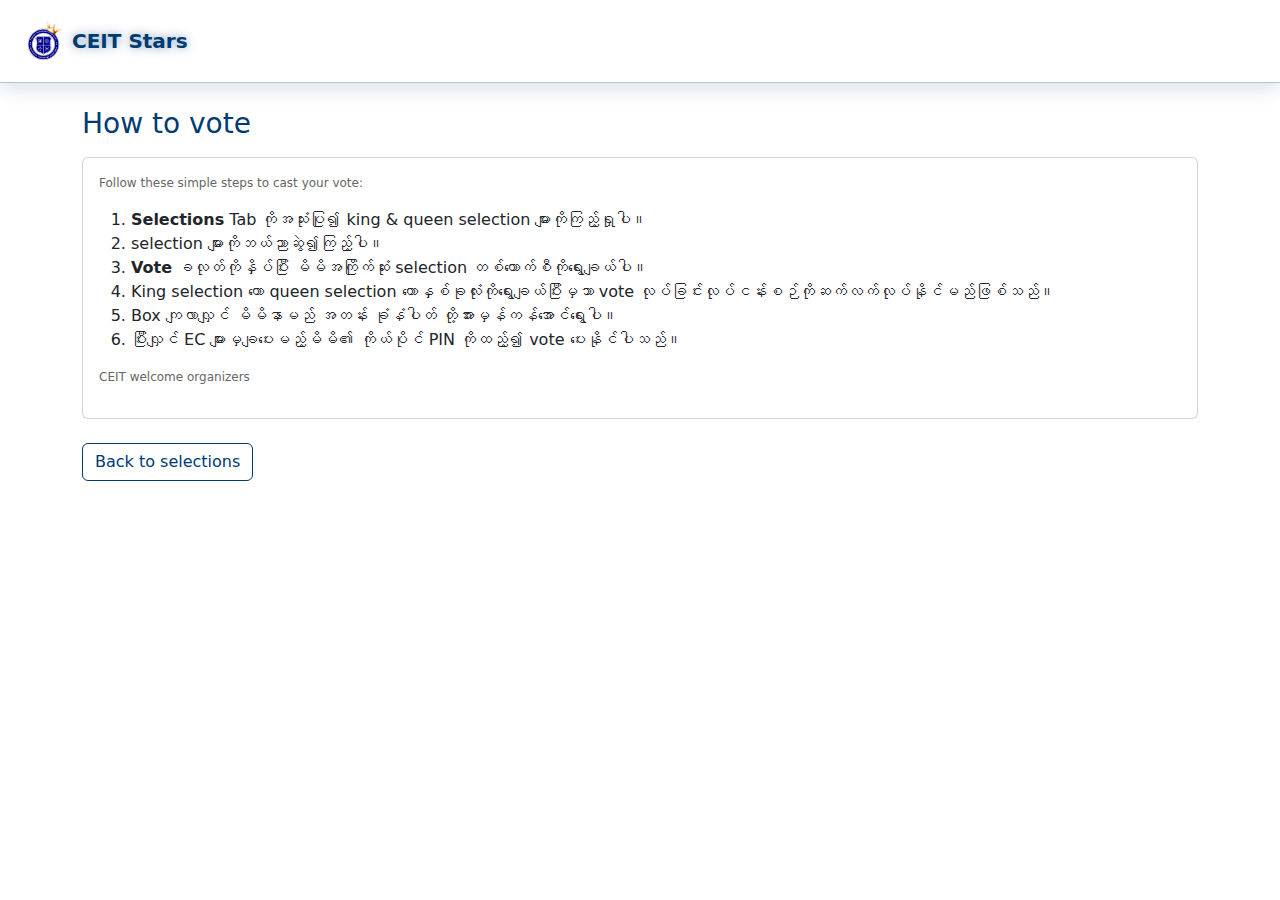
<file: public/how-to-vote.html>
<!DOCTYPE html>
<html lang="en">
  <head>
    <meta charset="utf-8" />
    <meta name="viewport" content="width=device-width, initial-scale=1" />
    <title>How to vote — CEIT Stars</title>
    <link rel="icon" type="image/png" href="assets/crown_logo.png" />
    <link
      href="https://cdn.jsdelivr.net/npm/bootstrap@5.3.2/dist/css/bootstrap.min.css"
      rel="stylesheet"
    />
    <link href="style.css" rel="stylesheet" />
  </head>
  <body>
    <nav class="navbar navbar-expand-lg mb-4 py-3">
      <div class="container-fluid px-4">
        <a class="navbar-brand fw-bold" href="index.html">
          <img
            src="assets/crown_logo.png"
            class="navbar-logo"
            alt="Crown logo"
          />
          <span>CEIT Stars</span>
        </a>
      </div>
    </nav>

    <main class="container">
      <h1 class="h3 mb-3">How to vote</h1>

      <div class="card mb-4">
        <div class="card-body">
          <p class="small-text">Follow these simple steps to cast your vote:</p>
          <ol>
            <li>
              <strong>Selections</strong> Tab ကိုအသုံးပြု၍ king & queen
              selection များကိုကြည့်ရှုပါ။
            </li>
            <li>selection များကိုဘယ်ညာဆွဲ၍ကြည့်ပါ။</li>
            <li>
              <strong>Vote</strong> ခလုတ်ကိုနှိပ်ပြီး မိမိအကြိုက်ဆုံး selection
              တစ်ယောက်စီကိုရွေးချယ်ပါ။
            </li>
            <li>
              King selection ကော queen selection
              ကောနှစ်ခုလုံးကိုရွေးချယ်ပြီးမှသာ vote
              လုပ်ခြင်းလုပ်ငန်းစဉ်ကိုဆက်လက်လုပ်နိုင်မည်ဖြစ်သည်။
            </li>
            <li>
              Box ကျလာလျှင် မိမိနာမည် အတန်း ခုံနံပါတ် တို့အားမှန်ကန်အောင်ရွေးပါ။
            </li>
            <li>
              ပြီးလျှင် EC များမှချပေးမည့်မိမိ၏ ကိုယ်ပိုင် PIN ကိုထည့်၍ vote
              ပေးနိုင်ပါသည်။
            </li>
          </ol>
          <p class="small-text">CEIT welcome organizers</p>
        </div>
      </div>

      <a class="btn btn-outline-primary" href="index.html"
        >Back to selections</a
      >
    </main>

    <script src="https://cdn.jsdelivr.net/npm/bootstrap@5.3.2/dist/js/bootstrap.bundle.min.js"></script>
  </body>
</html>
</file>
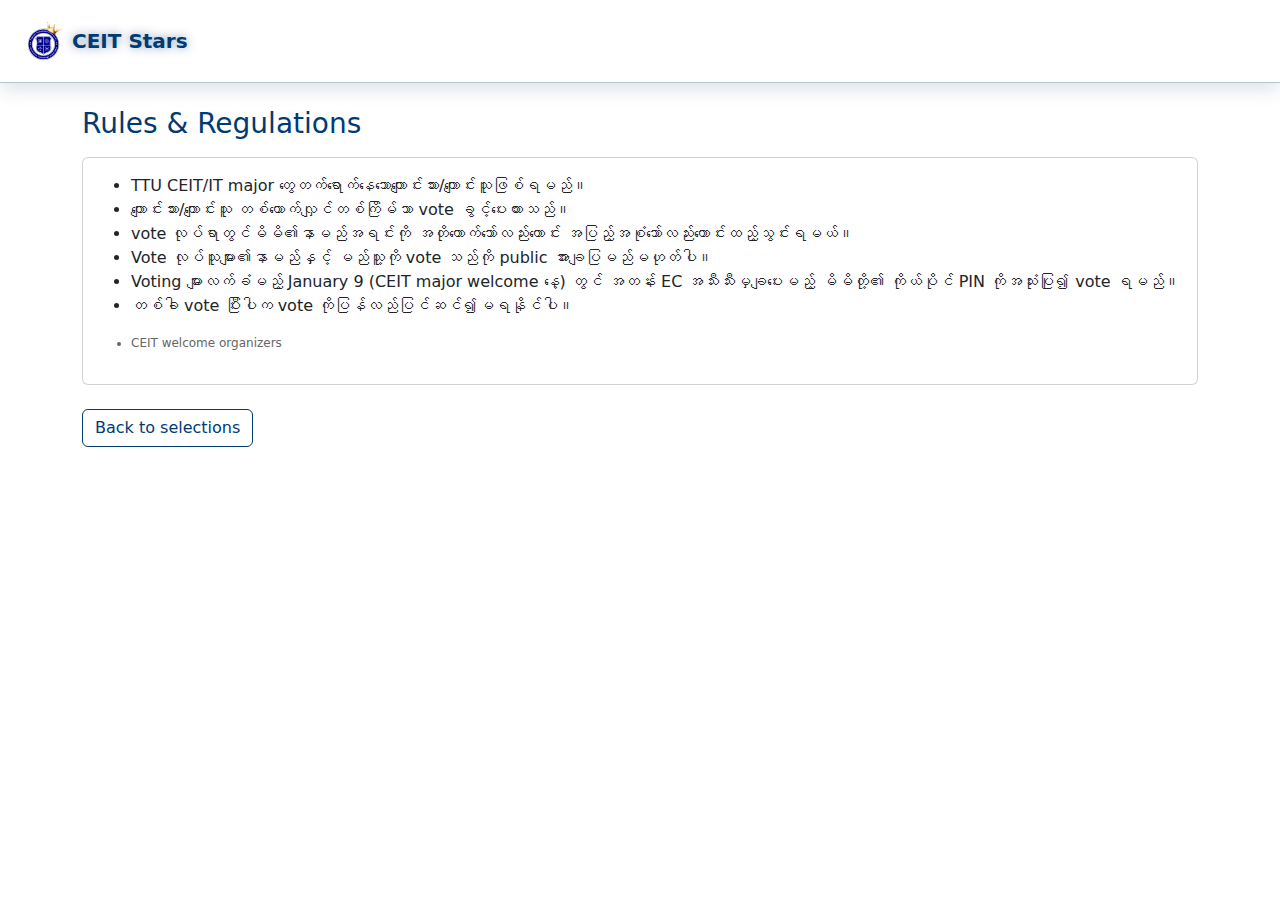
<file: public/rules.html>
<!DOCTYPE html>
<html lang="en">
  <head>
    <meta charset="utf-8" />
    <meta name="viewport" content="width=device-width, initial-scale=1" />
    <title>Rules & Regulations — CEIT Stars</title>
    <link rel="icon" type="image/png" href="assets/crown_logo.png" />
    <link
      href="https://cdn.jsdelivr.net/npm/bootstrap@5.3.2/dist/css/bootstrap.min.css"
      rel="stylesheet"
    />
    <link href="style.css" rel="stylesheet" />
  </head>
  <body>
    <nav class="navbar navbar-expand-lg mb-4 py-3">
      <div class="container-fluid px-4">
        <a class="navbar-brand fw-bold" href="index.html">
          <img
            src="assets/crown_logo.png"
            class="navbar-logo"
            alt="Crown logo"
          />
          <span>CEIT Stars</span>
        </a>
      </div>
    </nav>

    <main class="container">
      <h1 class="h3 mb-3">Rules & Regulations</h1>

      <div class="card mb-4">
        <div class="card-body">
          <ul>
            <li>
              TTU CEIT/IT major တွေတက်ရောက်နေသောကျောင်းသား/ကျောင်းသူဖြစ်ရမည်။
            </li>
            <li>
              ကျောင်းသား/ကျောင်းသူ တစ်ယောက်လျှင်တစ်ကြိမ်သာ vote ခွင့်ပေးထားသည်။
            </li>
            <li>
              vote လုပ်ရာတွင်မိမိ၏နာမည်အရင်းကို အတိုကောက်သော်လည်းကောင်း
              အပြည့်အစုံသော်လည်းကောင်းထည့်သွင်းရမယ်။
            </li>
            <li>
              Vote လုပ်သူများ၏နာမည်နှင့် မည်သူ့ကို vote သည်ကို public
              အားချပြမည်မဟုတ်ပါ။
            </li>
            <li>
              Voting များလက်ခံမည့် January 9 (CEIT major welcome နေ့) တွင် အတန်း
              EC အသီးသီးမှချပေးမည့် မိမိတို့၏ ကိုယ်ပိုင် PIN ကိုအသုံးပြု၍ vote
              ရမည်။
            </li>
            <li>တစ်ခါ vote ပြီးပါက vote ကိုပြန်လည်ပြင်ဆင်၍မရနိုင်ပါ။</li>
          </ul>
          <ul>
            <li class="small-text">CEIT welcome organizers</li>
          </ul>
        </div>
      </div>

      <a class="btn btn-outline-primary" href="index.html"
        >Back to selections</a
      >
    </main>

    <script src="https://cdn.jsdelivr.net/npm/bootstrap@5.3.2/dist/js/bootstrap.bundle.min.js"></script>
  </body>
</html>
</file>
<file: public/style.css>
body {
  background: #ffffff;
  color: #003b73;
}

/* Celebration Intro Animation */
.celebration-intro {
  position: fixed;
  inset: 0;
  background: linear-gradient(135deg, #003b73 0%, #0000cd 50%, #003b73 100%);
  display: flex;
  align-items: center;
  justify-content: center;
  z-index: 10000;
  animation: celebrationFadeIn 0.5s ease-out;
}

.celebration-intro.hidden {
  animation: celebrationFadeOut 0.8s ease-out forwards;
}

@keyframes celebrationFadeIn {
  from {
    opacity: 0;
    transform: scale(0.9);
  }
  to {
    opacity: 1;
    transform: scale(1);
  }
}

@keyframes celebrationFadeOut {
  to {
    opacity: 0;
    transform: scale(1.1);
    pointer-events: none;
  }
}

.celebration-content {
  text-align: center;
  color: white;
  z-index: 10001;
  padding: 2rem;
  max-width: 600px;
  animation: celebrationBounce 1s ease-out;
}

@keyframes celebrationBounce {
  0% {
    transform: translateY(-100px);
    opacity: 0;
  }
  60% {
    transform: translateY(20px);
    opacity: 1;
  }
  80% {
    transform: translateY(-10px);
  }
  100% {
    transform: translateY(0);
  }
}

.celebration-crown {
  font-size: 100px;
  animation: crownFloat 3s ease-in-out infinite;
  filter: drop-shadow(0 0 20px rgba(255, 215, 0, 0.8));
}

@keyframes crownFloat {
  0%,
  100% {
    transform: translateY(0) rotate(-5deg);
  }
  50% {
    transform: translateY(-20px) rotate(5deg);
  }
}

.celebration-title {
  font-size: 3rem;
  font-weight: 800;
  margin: 1rem 0;
  background: linear-gradient(135deg, #ffd700, #fff, #ffd700);
  background-size: 200% 200%;
  -webkit-background-clip: text;
  -webkit-text-fill-color: transparent;
  background-clip: text;
  animation: goldShine 2s ease infinite;
  text-shadow: 0 0 40px rgba(255, 215, 0, 0.5);
}

@keyframes goldShine {
  0%,
  100% {
    background-position: 0% 50%;
  }
  50% {
    background-position: 100% 50%;
  }
}

.celebration-subtitle {
  font-size: 1.5rem;
  margin-bottom: 2rem;
  color: rgba(255, 255, 255, 0.9);
  animation: fadeInUp 1s ease-out 0.3s both;
}

@keyframes fadeInUp {
  from {
    opacity: 0;
    transform: translateY(20px);
  }
  to {
    opacity: 1;
    transform: translateY(0);
  }
}

.celebration-winners {
  margin: 2rem 0;
  animation: fadeInUp 1s ease-out 0.6s both;
}

.winner-line {
  font-size: 1.3rem;
  font-weight: 600;
  margin: 1rem 0;
  padding: 0.8rem;
  border-radius: 15px;
  background: rgba(255, 255, 255, 0.1);
  backdrop-filter: blur(10px);
  animation: winnerPulse 2s ease-in-out infinite;
}

@keyframes winnerPulse {
  0%,
  100% {
    transform: scale(1);
    box-shadow: 0 0 20px rgba(255, 255, 255, 0.2);
  }
  50% {
    transform: scale(1.05);
    box-shadow: 0 0 30px rgba(255, 255, 255, 0.4);
  }
}

.gold-text {
  color: #ffd700;
  text-shadow: 0 0 10px rgba(255, 215, 0, 0.8);
  animation-delay: 0s;
}

.purple-text {
  color: #c084fc;
  text-shadow: 0 0 10px rgba(168, 85, 247, 0.8);
  animation-delay: 0.3s;
}

.blue-text {
  color: #4169e1;
  text-shadow: 0 0 10px rgba(65, 105, 225, 0.8);
  animation-delay: 0.6s;
}

.celebration-btn {
  margin-top: 2rem;
  padding: 1rem 3rem;
  font-size: 1.3rem;
  font-weight: 700;
  color: #003b73;
  background: linear-gradient(135deg, #ffd700, #ffc107, #ffd700);
  background-size: 200% 200%;
  border: none;
  border-radius: 50px;
  cursor: pointer;
  transition: all 0.3s ease;
  animation: fadeInUp 1s ease-out 0.9s both, buttonGlow 2s ease-in-out infinite;
  box-shadow: 0 10px 30px rgba(255, 215, 0, 0.5);
}

@keyframes buttonGlow {
  0%,
  100% {
    box-shadow: 0 10px 30px rgba(255, 215, 0, 0.5);
    background-position: 0% 50%;
  }
  50% {
    box-shadow: 0 10px 40px rgba(255, 215, 0, 0.8);
    background-position: 100% 50%;
  }
}

.celebration-btn:hover {
  transform: scale(1.1);
  box-shadow: 0 15px 40px rgba(255, 215, 0, 0.8);
}

.confetti-canvas {
  position: absolute;
  inset: 0;
  pointer-events: none;
  z-index: 10000;
}

/* Responsive celebration */
@media (max-width: 768px) {
  .celebration-title {
    font-size: 2rem;
  }

  .celebration-subtitle {
    font-size: 1.2rem;
  }

  .winner-line {
    font-size: 1rem;
  }

  .celebration-crown {
    font-size: 60px;
  }

  .celebration-btn {
    font-size: 1.1rem;
    padding: 0.8rem 2rem;
  }
}

/* Welcome Section */
.welcome-section {
  text-align: center;
  padding: 2rem 1.5rem;
  background: linear-gradient(
    135deg,
    rgba(0, 59, 115, 0.15),
    rgba(0, 59, 115, 0.25)
  );
  border-radius: 20px;
  border: 2px solid rgba(0, 59, 115, 0.5);
  box-shadow: 0 8px 32px rgba(0, 59, 115, 0.3),
    inset 0 0 60px rgba(0, 59, 115, 0.1);
  backdrop-filter: blur(10px);
}

.welcome-text {
  font-size: 1.1rem;
  line-height: 1.8;
  margin-bottom: 1rem;
  background: linear-gradient(135deg, #003b73, #0000cd, #4169e1, #003b73);
  background-size: 300% 300%;
  -webkit-background-clip: text;
  -webkit-text-fill-color: transparent;
  background-clip: text;
  animation: radiantText 4s ease infinite;
  font-weight: 500;
}

.welcome-highlight {
  font-size: 1.3rem;
  margin-bottom: 0;
  background: linear-gradient(135deg, #003b73, #0000cd, #4169e1, #003b73);
  background-size: 300% 300%;
  -webkit-background-clip: text;
  -webkit-text-fill-color: transparent;
  background-clip: text;
  animation: radiantText 3s ease infinite;
}

.welcome-highlight strong {
  font-weight: 700;
}

@keyframes radiantText {
  0% {
    background-position: 0% 50%;
  }
  50% {
    background-position: 100% 50%;
  }
  100% {
    background-position: 0% 50%;
  }
}

.tab-btn {
  border-radius: 12px;
  padding: 14px;
  font-weight: 600;
}

/* Tabs: use underline for active state instead of full background */
.nav-pills .nav-link {
  background: transparent;
  color: #003b73;
  border-radius: 0.5rem;
  padding: 0.6rem 1rem;
}

.nav-pills .nav-link.tab-btn {
  border-radius: 0.5rem;
}

.nav-pills .nav-link.active {
  background: transparent !important;
  color: #003b73;
  box-shadow: none;
  position: relative;
  padding-bottom: 0.9rem;
}

.nav-pills .nav-link.active::after {
  content: "";
  position: absolute;
  left: 16%;
  right: 16%;
  bottom: 0.35rem;
  height: 3px;
  background: linear-gradient(135deg, #003b73, #0000cd);
  border-radius: 3px;
}

/* Highlight card to keep focus on the active candidate */
.candidate-card {
  background: rgba(255, 255, 255, 0.85);
  backdrop-filter: blur(20px) saturate(180%);
  -webkit-backdrop-filter: blur(20px) saturate(180%);
  border: 2px solid rgba(0, 59, 115, 0.4);
  border-radius: 28px;
  padding: 15px;
  box-shadow: 0 8px 32px rgba(0, 59, 115, 0.2), 0 2px 8px rgba(0, 0, 0, 0.1),
    inset 0 1px 0 rgba(0, 59, 115, 0.2);
  transition: all 0.4s ease;
}

.candidate-card.selected {
  background: rgba(255, 253, 245, 0.95);
  border: 3px solid #ffd700;
  box-shadow: 0 12px 40px rgba(255, 215, 0, 0.4),
    0 4px 12px rgba(255, 215, 0, 0.3), inset 0 2px 0 rgba(255, 215, 0, 0.3);
  transform: scale(1.02);
}

.candidate-card.selected::after {
  content: "✓ Selected";
  position: absolute;
  top: 10px;
  right: 10px;
  background: linear-gradient(135deg, #ffd700, #ffa500);
  color: #fff;
  padding: 5px 12px;
  border-radius: 20px;
  font-size: 12px;
  font-weight: 700;
  box-shadow: 0 2px 8px rgba(255, 215, 0, 0.4);
}

/* Winner card styles */
.candidate-card.winner-gold {
  background: linear-gradient(
    135deg,
    rgba(255, 215, 0, 0.2),
    rgba(255, 193, 7, 0.3),
    rgba(255, 215, 0, 0.2)
  );
  background-size: 300% 300%;
  border: 3px solid #ffd700;
  box-shadow: 0 12px 40px rgba(255, 215, 0, 0.6),
    0 4px 12px rgba(255, 215, 0, 0.5), inset 0 2px 0 rgba(255, 215, 0, 0.4),
    0 0 40px rgba(255, 215, 0, 0.4), 0 0 60px rgba(255, 215, 0, 0.2);
  position: relative;
  animation: goldAura 4s ease infinite;
}

@keyframes goldAura {
  0%,
  100% {
    box-shadow: 0 12px 40px rgba(255, 215, 0, 0.6),
      0 4px 12px rgba(255, 215, 0, 0.5), inset 0 2px 0 rgba(255, 215, 0, 0.4),
      0 0 40px rgba(255, 215, 0, 0.4), 0 0 60px rgba(255, 215, 0, 0.2);
    background-position: 0% 50%;
  }
  50% {
    box-shadow: 0 12px 40px rgba(255, 215, 0, 0.7),
      0 4px 12px rgba(255, 215, 0, 0.6), inset 0 2px 0 rgba(255, 215, 0, 0.5),
      0 0 50px rgba(255, 215, 0, 0.5), 0 0 80px rgba(255, 215, 0, 0.3);
    background-position: 100% 50%;
  }
}

.candidate-card.winner-gold::after {
  content: attr(data-title);
  position: absolute;
  top: 10px;
  right: 10px;
  background: linear-gradient(
    135deg,
    #ffd700,
    #ffed4e,
    #ffc107,
    #ffed4e,
    #ffd700
  );
  background-size: 300% 300%;
  color: #000;
  padding: 6px 14px;
  border-radius: 20px;
  font-size: 13px;
  font-weight: 800;
  box-shadow: 0 4px 15px rgba(255, 215, 0, 0.7), 0 0 20px rgba(255, 215, 0, 0.5),
    inset 0 1px 2px rgba(255, 255, 255, 0.5);
  animation: goldShimmer 3s ease infinite;
  text-shadow: 0 0 10px rgba(255, 193, 7, 0.5);
}

@keyframes goldShimmer {
  0%,
  100% {
    background-position: 0% 50%;
  }
  50% {
    background-position: 100% 50%;
  }
}

.candidate-card.winner-platinum {
  background: linear-gradient(
    135deg,
    rgba(138, 43, 226, 0.25),
    rgba(147, 51, 234, 0.3),
    rgba(168, 85, 247, 0.25),
    rgba(138, 43, 226, 0.2)
  );
  background-size: 300% 300%;
  border: 3px solid #8b2fc9;
  box-shadow: 0 12px 40px rgba(138, 43, 226, 0.6),
    0 4px 12px rgba(147, 51, 234, 0.5), inset 0 2px 0 rgba(168, 85, 247, 0.4),
    0 0 40px rgba(138, 43, 226, 0.4), 0 0 60px rgba(147, 51, 234, 0.2);
  position: relative;
  animation: royalAura 4s ease infinite;
}

@keyframes royalAura {
  0%,
  100% {
    box-shadow: 0 12px 40px rgba(138, 43, 226, 0.6),
      0 4px 12px rgba(147, 51, 234, 0.5), inset 0 2px 0 rgba(168, 85, 247, 0.4),
      0 0 40px rgba(138, 43, 226, 0.4), 0 0 60px rgba(147, 51, 234, 0.2);
    background-position: 0% 50%;
  }
  50% {
    box-shadow: 0 12px 40px rgba(138, 43, 226, 0.7),
      0 4px 12px rgba(147, 51, 234, 0.6), inset 0 2px 0 rgba(168, 85, 247, 0.5),
      0 0 50px rgba(138, 43, 226, 0.5), 0 0 80px rgba(147, 51, 234, 0.3);
    background-position: 100% 50%;
  }
}

.candidate-card.winner-platinum::after {
  content: attr(data-title);
  position: absolute;
  top: 10px;
  right: 10px;
  background: linear-gradient(
    135deg,
    #8b2fc9,
    #a855f7,
    #c084fc,
    #a855f7,
    #8b2fc9
  );
  background-size: 300% 300%;
  color: #fff;
  padding: 6px 14px;
  border-radius: 20px;
  font-size: 13px;
  font-weight: 800;
  box-shadow: 0 4px 15px rgba(138, 43, 226, 0.7),
    0 0 20px rgba(168, 85, 247, 0.5), inset 0 1px 2px rgba(255, 255, 255, 0.3);
  animation: platinumShimmer 3s ease infinite;
  text-shadow: 0 0 10px rgba(255, 255, 255, 0.5);
}

@keyframes platinumShimmer {
  0%,
  100% {
    background-position: 0% 50%;
  }
  50% {
    background-position: 100% 50%;
  }
}

.candidate-card.winner-blue {
  background: linear-gradient(
    135deg,
    rgba(0, 59, 115, 0.2),
    rgba(0, 0, 205, 0.25),
    rgba(65, 105, 225, 0.2)
  );
  background-size: 300% 300%;
  border: 3px solid #003b73;
  box-shadow: 0 12px 40px rgba(0, 59, 115, 0.6),
    0 4px 12px rgba(0, 59, 115, 0.5), inset 0 2px 0 rgba(0, 59, 115, 0.4),
    0 0 40px rgba(0, 59, 115, 0.4), 0 0 60px rgba(0, 59, 115, 0.2);
  position: relative;
  animation: blueAura 4s ease infinite;
}

@keyframes blueAura {
  0%,
  100% {
    box-shadow: 0 12px 40px rgba(0, 59, 115, 0.6),
      0 4px 12px rgba(0, 59, 115, 0.5), inset 0 2px 0 rgba(0, 59, 115, 0.4),
      0 0 40px rgba(0, 59, 115, 0.4), 0 0 60px rgba(0, 59, 115, 0.2);
    background-position: 0% 50%;
  }
  50% {
    box-shadow: 0 12px 40px rgba(0, 59, 115, 0.7),
      0 4px 12px rgba(0, 59, 115, 0.6), inset 0 2px 0 rgba(0, 59, 115, 0.5),
      0 0 50px rgba(0, 59, 115, 0.5), 0 0 80px rgba(0, 59, 115, 0.3);
    background-position: 100% 50%;
  }
}

.candidate-card.winner-blue::after {
  content: attr(data-title);
  position: absolute;
  top: 10px;
  right: 10px;
  background: linear-gradient(
    135deg,
    #003b73,
    #0000cd,
    #4169e1,
    #0000cd,
    #003b73
  );
  background-size: 300% 300%;
  color: #fff;
  padding: 6px 14px;
  border-radius: 20px;
  font-size: 13px;
  font-weight: 800;
  box-shadow: 0 4px 15px rgba(0, 59, 115, 0.7), 0 0 20px rgba(65, 105, 225, 0.5),
    inset 0 1px 2px rgba(255, 255, 255, 0.3);
  animation: blueShimmer 3s ease infinite;
  text-shadow: 0 0 10px rgba(65, 105, 225, 0.5);
}

@keyframes blueShimmer {
  0%,
  100% {
    background-position: 0% 50%;
  }
  50% {
    background-position: 100% 50%;
  }
}

/* Add extra spacing around tab content for better layout */
.tab-content {
  padding: 1.5rem 0;
  padding-left: 20px;
  padding-right: 20px;
}

.candidate-card h4,
.candidate-card h5,
.candidate-card .fw-bold {
  color: #003b73;
}

.candidate-card p,
.candidate-card span:not(.fw-bold) {
  color: #333333;
}

.candidate-img {
  width: 100%;
  background: #f0f0f0;
  aspect-ratio: 3 / 4;
  background-size: cover;
  background-position: center;
  background-repeat: no-repeat;
  border-radius: 15px;
  border: 2px solid rgba(0, 59, 115, 0.2);
}

.carousel-item {
  padding: 40px 0;
}

/* Swipable multi-card carousel */
.candidate-scroller {
  --slide-width: 82%;
  display: flex;
  gap: 1rem;
  overflow-x: auto;
  scroll-snap-type: x mandatory;
  scroll-behavior: smooth;
  -webkit-overflow-scrolling: touch;
  padding: 40px 0;
  min-height: 600px;
  align-items: center;
}

.candidate-scroller::before,
.candidate-scroller::after {
  content: "";
  flex: 0 0 calc((100% - var(--slide-width)) / 2);
}

.candidate-scroller::-webkit-scrollbar {
  display: none;
}

.candidate-slide {
  flex: 0 0 var(--slide-width);
  scroll-snap-align: center;
  transition: transform 220ms ease, filter 220ms ease, opacity 220ms ease;
  transform: scale(0.92);
  filter: blur(2px);
  opacity: 0.7;
  position: relative;
}

.candidate-slide.is-active {
  transform: scale(1.02);
  filter: blur(0);
  opacity: 1;
  z-index: 1;
}

@media (min-width: 768px) {
  .candidate-scroller {
    --slide-width: 360px;
  }

  .candidate-scroller::after {
    flex: 0 0 calc((100% - var(--slide-width)) / 2 + 1rem);
  }
}

.carousel-item:not(.active) {
  filter: blur(4px);
  transform: scale(0.85);
  opacity: 0.6;
}

/* Exclude detail photo carousel from blur effects */
#candidatePhotoCarousel .carousel-item:not(.active) {
  filter: none;
  transform: none;
  opacity: 1;
}

.carousel-item.active {
  transform: scale(1);
  filter: blur(0);
  opacity: 1;
}

.vote-btn {
  background: linear-gradient(135deg, #003b73, #0000cd, #003b73, #4169e1);
  background-size: 300% 300%;
  color: #fff;
  border-radius: 25px;
  padding: 10px;
  font-weight: 600;
  border: none;
  position: relative;
  overflow: hidden;
  animation: radiantGlow 3s ease infinite;
  box-shadow: 0 4px 15px rgba(0, 59, 115, 0.4);
  transition: transform 0.2s ease, box-shadow 0.2s ease;
}

.vote-btn:hover {
  background: linear-gradient(135deg, #003b73, #0000cd, #003b73, #4169e1);
  background-size: 300% 300%;
  color: #fff;
  transform: translateY(-2px);
  box-shadow: 0 6px 20px rgba(0, 59, 115, 0.6);
  animation: radiantGlow 1.5s ease infinite;
}

@keyframes radiantGlow {
  0% {
    background-position: 0% 50%;
  }
  50% {
    background-position: 100% 50%;
  }
  100% {
    background-position: 0% 50%;
  }
}

.small-text {
  font-size: 12px;
  color: #666666;
}

/* Golden detail badges */
.detail-badges-container {
  display: flex;
  flex-direction: column;
  gap: 0.5rem;
}

.detail-badge {
  background: linear-gradient(
    135deg,
    rgba(0, 59, 115, 0.1),
    rgba(0, 0, 205, 0.1)
  );
  border: 2px solid rgba(0, 59, 115, 0.5);
  border-radius: 15px;
  padding: 12px 18px;
  font-size: 14px;
  color: #333333;
  transition: all 0.3s ease;
}

.detail-badge:hover {
  border-color: #003b73;
  background: linear-gradient(
    135deg,
    rgba(0, 59, 115, 0.2),
    rgba(0, 0, 205, 0.2)
  );
  transform: translateX(5px);
  box-shadow: 0 0 15px rgba(0, 59, 115, 0.3);
}

.detail-badge .fw-bold {
  color: #003b73;
  margin-right: 8px;
}

/* Photo carousel touch optimization */
#candidatePhotoCarousel .carousel-inner {
  touch-action: pan-y pinch-zoom;
}

#candidatePhotoCarousel .carousel-item {
  transition: transform 0.6s ease-in-out;
}

body.detail-open {
  overflow: hidden;
}

/* Ensure page content sits above the 3D background */
.container {
  position: relative;
  z-index: 2;
}

/* Full-screen background canvas wrapper */
#three-bg {
  position: fixed;
  inset: 0;
  z-index: 0;
  pointer-events: none;
}

.three-debug {
  display: none;
}

.candidate-detail-overlay {
  position: fixed;
  inset: 0;
  background: #ffffff;
  z-index: 1055;
  overflow: auto;
}

.candidate-detail-content {
  max-width: 720px;
  margin: 0 auto;
  padding: 20px;
}

.candidate-detail-card {
  background: rgba(255, 255, 255, 0.95);
  border: 2px solid rgba(0, 59, 115, 0.4);
  border-radius: 20px;
  padding: 15px;
  box-shadow: 0 10px 25px rgba(0, 59, 115, 0.2),
    inset 0 0 40px rgba(0, 59, 115, 0.05);
}

.candidate-detail-card h4 {
  color: #003b73;
  text-shadow: 0 0 10px rgba(0, 59, 115, 0.3);
}

.candidate-detail-photo {
  border-radius: 15px;
  border: 2px solid rgba(0, 59, 115, 0.3);
}

/* Navbar shadow */
.navbar {
  background-color: #ffffff !important;
  box-shadow: 0 6px 18px rgba(0, 59, 115, 0.15);
  position: relative;
  z-index: 999;
  border-bottom: 1px solid rgba(0, 59, 115, 0.3);
}

.navbar-brand {
  color: #003b73 !important;
  text-shadow: 0 0 10px rgba(0, 59, 115, 0.5);
  display: inline-flex;
  align-items: center;
  gap: 0.5rem;
}

.navbar-logo {
  height: 40px;
  width: auto;
  display: block;
}

.navbar-toggler {
  border-color: rgba(0, 59, 115, 0.5);
}

.navbar-toggler-icon {
  background-image: url("data:image/svg+xml,%3csvg xmlns='http://www.w3.org/2000/svg' viewBox='0 0 30 30'%3e%3cpath stroke='rgba(0, 59, 115, 0.8)' stroke-linecap='round' stroke-miterlimit='10' stroke-width='2' d='M4 7h22M4 15h22M4 23h22'/%3e%3c/svg%3e");
}

/* Dark blue navbar buttons */
.navbar .btn-primary {
  background: linear-gradient(135deg, #003b73, #0000cd);
  border-color: #003b73;
  color: #fff;
}

.navbar .btn-primary:hover {
  background: linear-gradient(135deg, #0000cd, #4169e1);
  border-color: #0000cd;
  color: #fff;
}

.navbar .btn-outline-secondary {
  border-color: #003b73;
  color: #003b73;
  background: transparent;
}

.navbar .btn-outline-secondary:hover {
  background: #003b73;
  border-color: #003b73;
  color: #fff;
}

/* Dark blue outline buttons (More about him/her, etc.) */
.btn-outline-primary {
  border-color: #003b73;
  color: #003b73;
  background: transparent;
}

.btn-outline-primary:hover,
.btn-outline-primary:focus,
.btn-outline-primary:active {
  background: #003b73 !important;
  border-color: #003b73 !important;
  color: #fff !important;
}

/* Floating robot assistant */
.robot-assistant {
  position: fixed;
  left: 20px;
  top: 100px;
  z-index: 1000;
  animation: robotFloat 3s ease-in-out infinite;
  transition: left 2s ease-in-out, top 2s ease-in-out, bottom 2s ease-in-out,
    right 2s ease-in-out;
}

@keyframes robotFloat {
  0%,
  100% {
    transform: translateY(0px);
  }
  50% {
    transform: translateY(-15px);
  }
}

.robot-body {
  width: 80px;
  height: 80px;
  background: linear-gradient(135deg, #003b73 0%, #0000cd 100%);
  border-radius: 50% 50% 50% 50% / 60% 60% 40% 40%;
  box-shadow: 0 10px 30px rgba(0, 59, 115, 0.4);
  display: flex;
  align-items: center;
  justify-content: center;
  cursor: pointer;
  transition: transform 0.3s ease;
  border: 3px solid rgba(255, 255, 255, 0.3);
}

.robot-body:hover {
  transform: scale(1.1);
}

.robot-face {
  display: flex;
  flex-direction: column;
  align-items: center;
  gap: 8px;
}

.robot-eyes {
  display: flex;
  gap: 12px;
}

.robot-eye {
  width: 12px;
  height: 12px;
  background: #fff;
  border-radius: 50%;
  animation: robotBlink 4s infinite;
}

@keyframes robotBlink {
  0%,
  96%,
  100% {
    transform: scaleY(1);
  }
  98% {
    transform: scaleY(0.1);
  }
}

.robot-mouth {
  width: 24px;
  height: 12px;
  border: 2px solid #fff;
  border-top: none;
  border-radius: 0 0 50% 50%;
}

.robot-message {
  position: absolute;
  left: 100px;
  bottom: 0;
  background: rgba(255, 255, 255, 0.95);
  backdrop-filter: blur(10px);
  padding: 16px 20px;
  border-radius: 20px;
  box-shadow: 0 8px 24px rgba(0, 0, 0, 0.15);
  max-width: 280px;
  font-size: 14px;
  line-height: 1.5;
  color: #003b73;
  opacity: 0;
  visibility: hidden;
  transition: opacity 0.3s ease, visibility 0.3s ease;
  border: 2px solid rgba(0, 59, 115, 0.2);
}

.robot-message.show {
  opacity: 1;
  visibility: visible;
}

.robot-message::before {
  content: "";
  position: absolute;
  left: -10px;
  bottom: 20px;
  width: 0;
  height: 0;
  border-style: solid;
  border-width: 8px 10px 8px 0;
  border-color: transparent rgba(255, 255, 255, 0.95) transparent transparent;
}

@media (max-width: 768px) {
  .robot-assistant {
    left: 10px;
    top: 80px;
    bottom: auto;
  }

  .robot-body {
    width: 60px;
    height: 60px;
  }

  .robot-message {
    max-width: 220px;
    left: 80px;
    bottom: 10px;
    font-size: 13px;
    padding: 12px 16px;
  }
}

/* Selection Display Box */
.selection-display {
  position: fixed;
  left: 20px;
  bottom: 20px;
  background: rgba(255, 255, 255, 0.98);
  backdrop-filter: blur(15px);
  padding: 20px;
  border-radius: 15px;
  box-shadow: 0 8px 32px rgba(0, 59, 115, 0.2);
  border: 2px solid rgba(0, 59, 115, 0.3);
  z-index: 1000;
  min-width: 280px;
  opacity: 0;
  visibility: hidden;
  transform: translateY(20px);
  transition: all 0.3s ease;
}

.selection-display.show {
  opacity: 1;
  visibility: visible;
  transform: translateY(0);
}

.selection-display h6 {
  color: #003b73;
  font-weight: 700;
  margin-bottom: 12px;
  font-size: 14px;
}

.selection-item {
  background: linear-gradient(
    135deg,
    rgba(255, 215, 0, 0.15),
    rgba(255, 165, 0, 0.15)
  );
  border: 2px solid #ffd700;
  border-radius: 10px;
  padding: 10px 12px;
  margin-bottom: 8px;
  font-size: 13px;
  color: #003b73;
  font-weight: 600;
}

.selection-item:last-child {
  margin-bottom: 0;
}

@media (max-width: 768px) {
  .selection-display {
    left: 10px;
    bottom: 10px;
    min-width: 240px;
    padding: 15px;
  }
}

/* Carousel Control Arrows - Dark blue for better visibility */
.carousel-control-prev-icon,
.carousel-control-next-icon {
  filter: brightness(0) saturate(100%) invert(13%) sepia(100%) saturate(5000%)
    hue-rotate(200deg) brightness(50%) contrast(150%);
  opacity: 1;
  width: 2rem;
  height: 2rem;
}

.carousel-control-prev:hover .carousel-control-prev-icon,
.carousel-control-next:hover .carousel-control-next-icon {
  opacity: 0.7;
}

/* Rounded background for detail page carousel arrows only */
#candidatePhotoCarousel .carousel-control-prev-icon,
#candidatePhotoCarousel .carousel-control-next-icon {
  background-color: rgba(255, 255, 255, 0.5);
  border-radius: 50%;
  padding: 0.5rem;
}

#candidatePhotoCarousel
  .carousel-control-prev:hover
  .carousel-control-prev-icon,
#candidatePhotoCarousel
  .carousel-control-next:hover
  .carousel-control-next-icon {
  background-color: rgba(255, 255, 255, 0.7);
}
</file>
